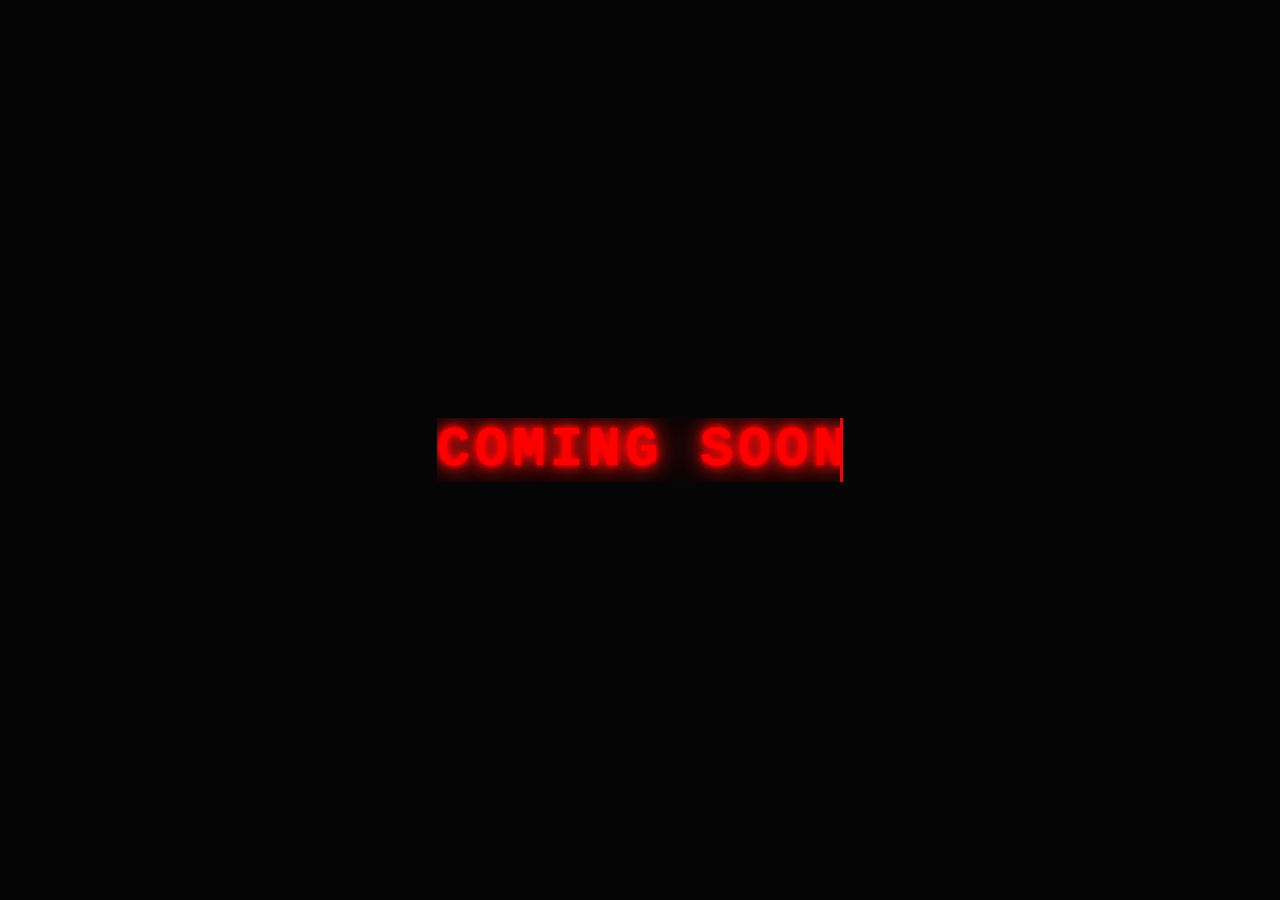
<file: soon.html>
<!DOCTYPE html>
<html lang="en">
<head>
    <meta charset="UTF-8">
    <meta name="viewport" content="width=device-width, initial-scale=1.0">
    <title>Coming Soon</title>
    <style>
        body {
            margin: 0;
            height: 100vh;
            display: flex;
            justify-content: center;
            align-items: center;
            background: #050505;
            font-family: 'Courier New', monospace;
        }

        h1 {
            color: #ff0000;
            font-size: 3.5rem;
            letter-spacing: 4px;
            text-transform: uppercase;

            /* Neon glow */
            text-shadow: 
                0 0 5px #ff0000,
                0 0 10px #ff0000,
                0 0 20px #ff1a1a,
                0 0 40px #ff1a1a;

            overflow: hidden;
            border-right: 3px solid #ff0000;
            white-space: nowrap;

            /* Typing animation */
            width: 0;
            animation: typing 3s steps(12, end) forwards, blink 0.7s infinite;
        }

        @keyframes typing {
            from { width: 0; }
            to { width: 12ch; } /* number of characters */
        }

        @keyframes blink {
            50% { border-color: transparent; }
        }
    </style>
</head>
<body>

    <h1>Coming Soon</h1>
    

</body>
</html>
</file>
